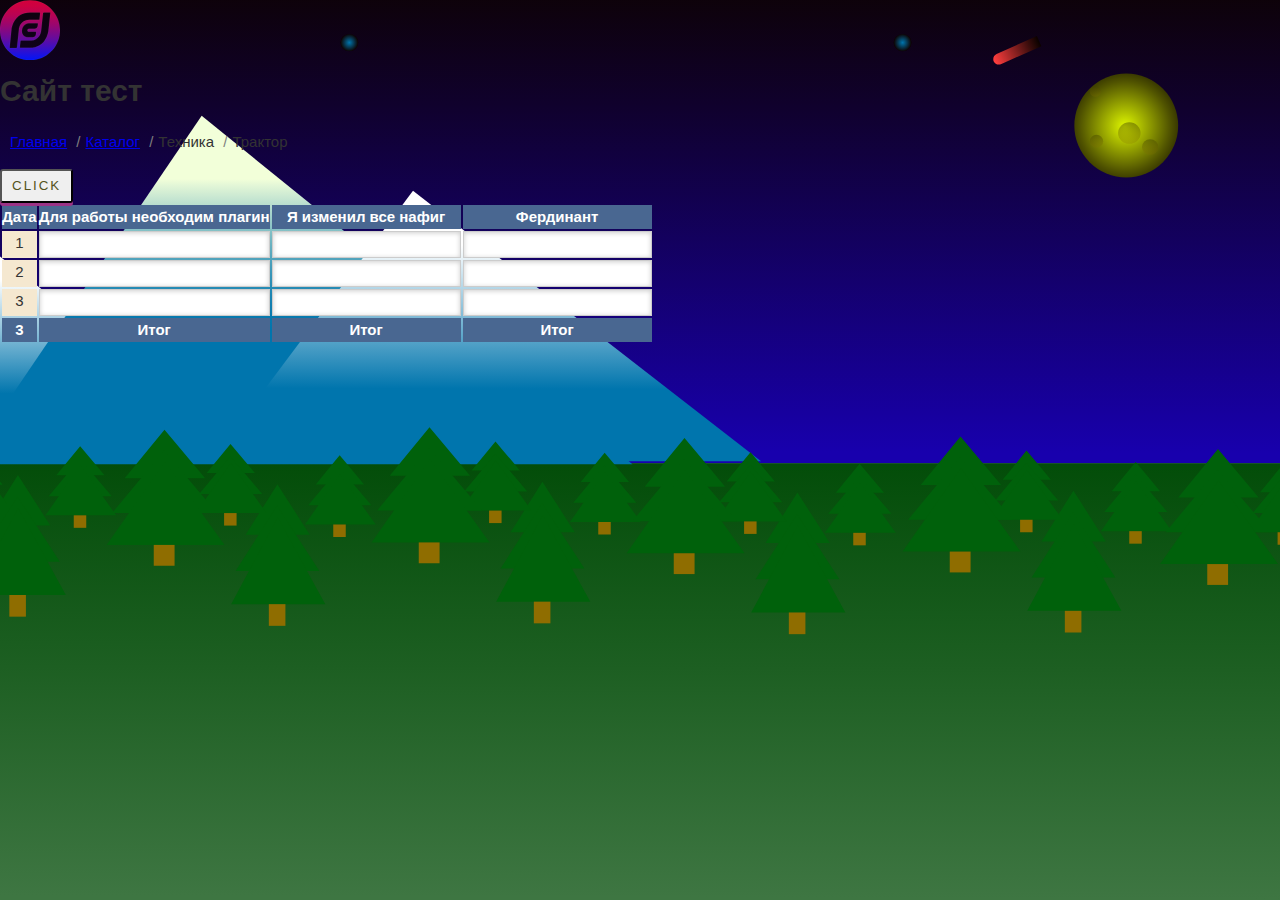
<file: index.html>
<!DOCTYPE html>
<html lang="run-in">

<head>
	<meta charset="UTF-8">
	<title>Привет</title>
	<script src="main.js"></script>
	<link rel="stylesheet" href="assets/css/style.css" />
</head>

<body class="intro">
	<div class="container">
		<header>
			<img src="/assets/img/xbr.svg" width="60">
			<h1>Сайт тест</h1>
			<p>
			<ul class="breadcrumbs">
				<li><a href="/index.html">Главная</a></li>
				<li><a href="/assets/help.html">Каталог</a></li>
				<li><a>Техника</a></li>
				<li><a>Трактор</a></li>
			</ul>
			</p>
		</header>
		<nav>

		</nav>
		<main>
			<div>
				<button class="button" type="button" id="filter" onclick="call()" name="filter"
					value="filter">click</button>
			</div>
			<table>
				<thead>
					<tr>
						<th>Дата</th>
						<th>Для работы необходим плагин</th>
						<th>Я изменил все нафиг</th>
						<th>Фердинант</th>
					</tr>
				</thead>
				<tbody>
					<tr>
						<td>1</td>
						<td><input type="text" /></td>
						<td><input type="text" /></td>
						<td><input type="text" /></td>
					</tr>
					<tr>
						<td>2</td>
						<td><input type="text" /></td>
						<td><input type="text" /></td>
						<td><input type="text" /></td>
					</tr>
					<tr>
						<td>3</td>
						<td><input type="text" /></td>
						<td><input type="text" /></td>
						<td><input type="text" /></td>
					</tr>
				</tbody>
				<tfoot>
					<tr>
						<th>3</th>
						<th>Итог</th>
						<th>Итог</th>
						<th>Итог</th>
					</tr>
				</tfoot>
			</table>
		</main>
		<footer>
		</footer>
</body>
<html>
</file>
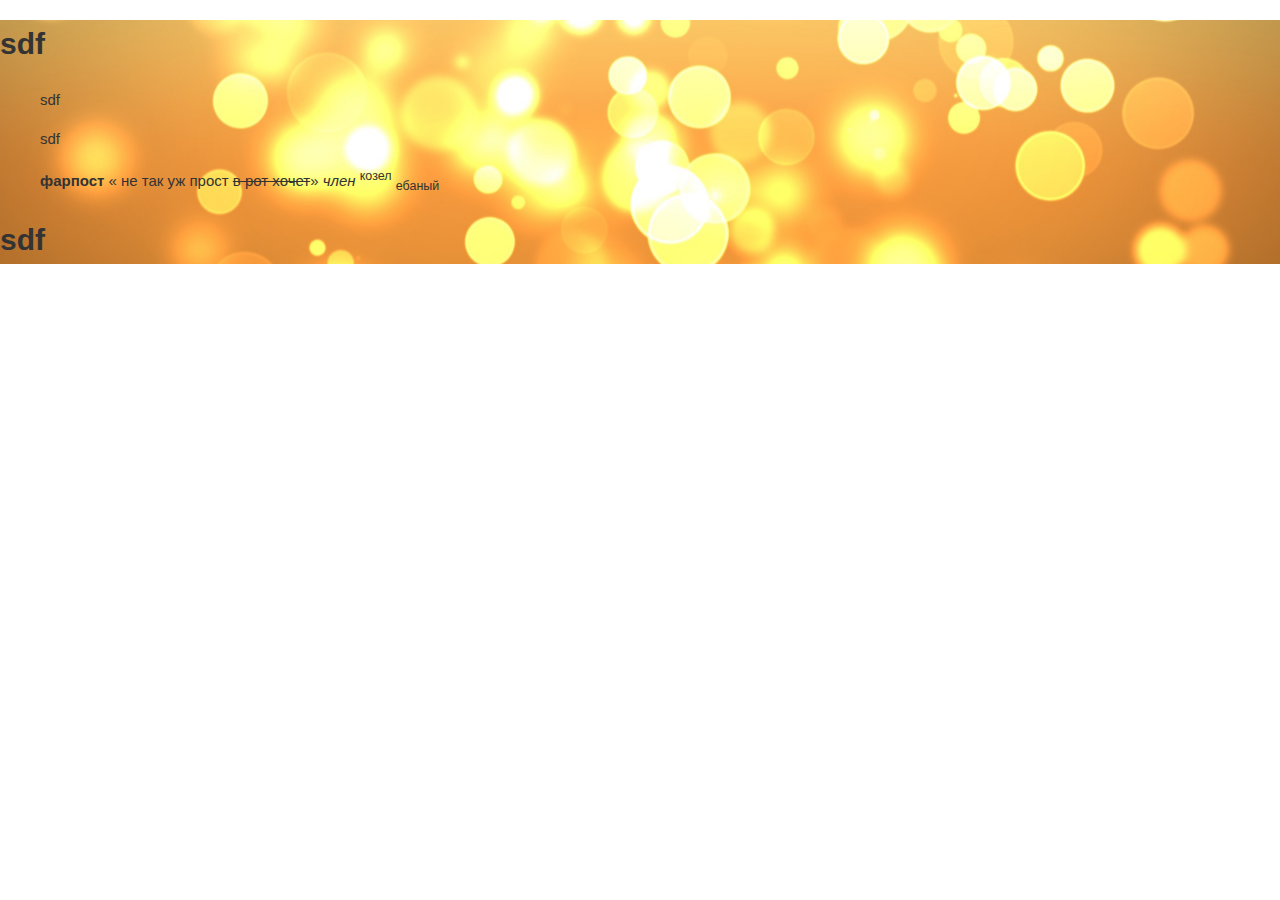
<file: assets/help.html>
<!DOCTYPE html>
<html lang="run-in">

<head>
	<meta charset="UTF-8">
	<link rel="stylesheet" href="css/stylePage2.css">
	<title>Привет</title>
</head>

<div class="blocker">
	<div>
		<h1>sdf</h1>
		<blockquote>
			<p>sdf</p>
			<p>sdf</p>
			<b>фарпост</b> &laquo
			не так уж прост <del>в рот хочет</del>&raquo
			<i class="under">член</i> <sup>козел</sup> <sub>ебаный</sub>
		</blockquote>
		<h1>sdf</h1>
	</div>
</div>

</html>
</file>
<file: assets/css/style.css>
body {
	margin: 0;
	font-family: "PT Sans Caption", sans-serif;
	font-size: 15px;
	line-height: 1.6;
	color: #333;
}

*,
*:before,
*:after {
	box-sizing: border-box;
}

h1,
h2,
h3,
h4,
h5,
h6 {
	margin: 0;
}

.container {
	width: 100%;
	max-width: 120%;
	margin: 0 auto;
}

th {
	background: #496791;
	color: #fff;
}
td {
	background: #f5e8d0;
	text-align: center;
}
td,
th {
	padding: 0px 0px;
	vertical-align: top;
}

input[type="text"] {
	width: 100%;
	padding: 5px;
	box-sizing: border-box;
	box-shadow: inset 0 1px 5px rgba(0, 0, 0, 0.2);
	border: 1px solid #ccc;
	color: #ff6d37;
}

.intro {
	width: 100%;
	height: 100vh;

	background: url("../img/pip.svg") center no-repeat;
	-webkit-background-size: cover;
	background-size: cover;
}
.button {
	text-decoration: none;
	display: inline-block;
	line-height: 30px;
	padding: 0px 10px;
	color: #535320;
	text-transform: uppercase;
	letter-spacing: 2px;
	border-radius: 3px;
	top: 0;
	position: relative;
	box-shadow: 0 3px 0px #9c3386;
	transition: all 200ms ease 0s;
}
.button:hover {
	transition: all 100ms ease 0s;
	top: 2px;
	box-shadow: 0 3px 0px #3c354a;
	background-color: #9eced4;
}
.under {
	text-decoration: none;
	border-bottom: 5px ridge rgb(181, 197, 33);
	background: #333;
	color: #bbd9ce;
	padding: 2px;
}
.tablestyle {
	color: rgba(25, 145, 31, 0.76);
	border: rgb(181, 197, 33);
}

.breadcrumbs {
	margin: 0;
	padding: 0;
}
.breadcrumbs li {
	display: inline-block;
}
.breadcrumbs li::before {
	content: "/";
	margin-left: 5px;
	margin-right: 5px;
	color: #7f7f7f;
}
.breadcrumbs li:first-child::before {
	content: "";
}
</file>
<file: assets/css/stylePage2.css>
body {
	margin: 0;
	font-family: "PT Sans Caption", sans-serif;
	font-size: 15px;
	line-height: 1.6;
	color: #333;
}

*,
*:before,
*:after {
	box-sizing: border-box;
}
.blocker {
	width: 100%;
	max-width: 120%;
	margin: 0 auto;

	background: url("../img/farpost.jpg") center no-repeat;
	-webkit-background-size: cover;
	background-size: cover;
}
</file>
